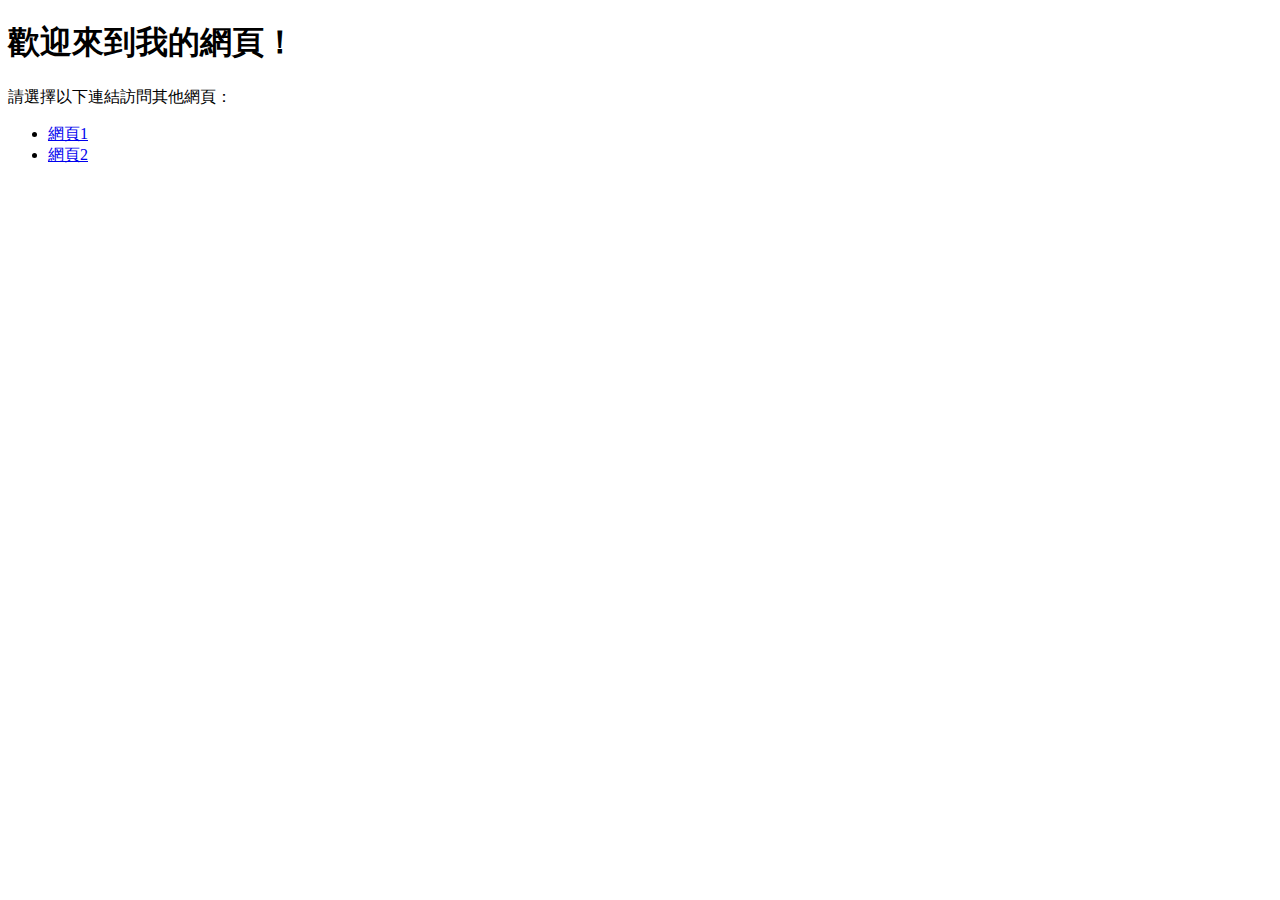
<file: SR/templates/home.html>
<!DOCTYPE html>
<html>
<head>
    <title>連結到其他網頁</title>
</head>
<body>
    <h1>歡迎來到我的網頁！</h1>
    <p>請選擇以下連結訪問其他網頁：</p>
    <ul>
        <li><a href="index.html">網頁1</a></li>
        <li><a href="video.html">網頁2</a></li>
    </ul>
</body>
</html>
</file>
